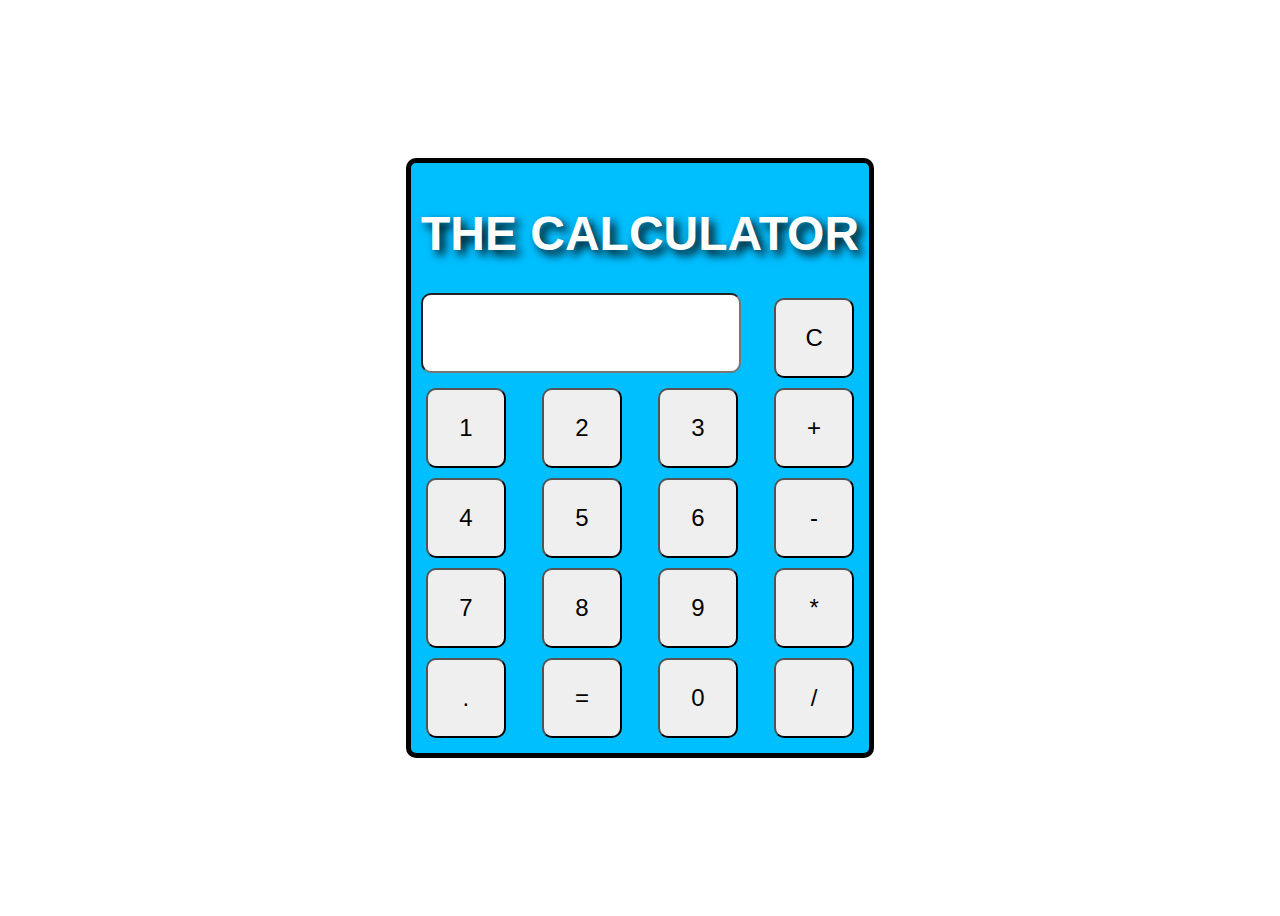
<file: index.html>
<!DOCTYPE html>
<html lang="en">
  <head>
    <meta charset="UTF-8" />
    <meta http-equiv="X-UA-Compatible" content="IE=edge" />
    <meta name="viewport" content="width=device-width, initial-scale=1.0" />
    <title>theCalculator</title>
    <link rel="stylesheet" href="/styles.css" />

    <script>
      function c() {
        document.getElementById("input").value = "";
      }
      function add(oper) {
        document.getElementById("input").value += oper;
      }
      function result() {
        let val2 = document.getElementById("input").value;
        document.getElementById("input").value = eval(val2);
      }
    </script>
  </head>
  <body>
    <div class="container">
      <div class="calc">
        <h1>THE CALCULATOR</h1>
        <div class="ib">
          <input id="input" type="number" />
          <button onclick="c()">C</button>
        </div>
        <div class="ib">
          <button onclick="add('1')">1</button>
          <button onclick="add('2')">2</button>
          <button onclick="add('3')">3</button>
          <button value="+" onclick="add('+')">+</button>
        </div>
        <div class="ib">
          <button onclick="add('4')">4</button>
          <button onclick="add('5')">5</button>
          <button onclick="add('6')">6</button>
          <button value="-" onclick="add('-')">-</button>
        </div>
        <div class="ib">
          <button onclick="add('7')">7</button>
          <button onclick="add('8')">8</button>
          <button onclick="add('9')">9</button>
          <button value="*" onclick="add('*')">*</button>
        </div>
        <div class="ib">
          <button onclick="add('.')">.</button>
          <button onclick="result()">=</button>
          <button onclick="add('0')">0</button>
          <button onclick="add('/')">/</button>
        </div>
      </div>
    </div>
  </body>
</html>
</file>
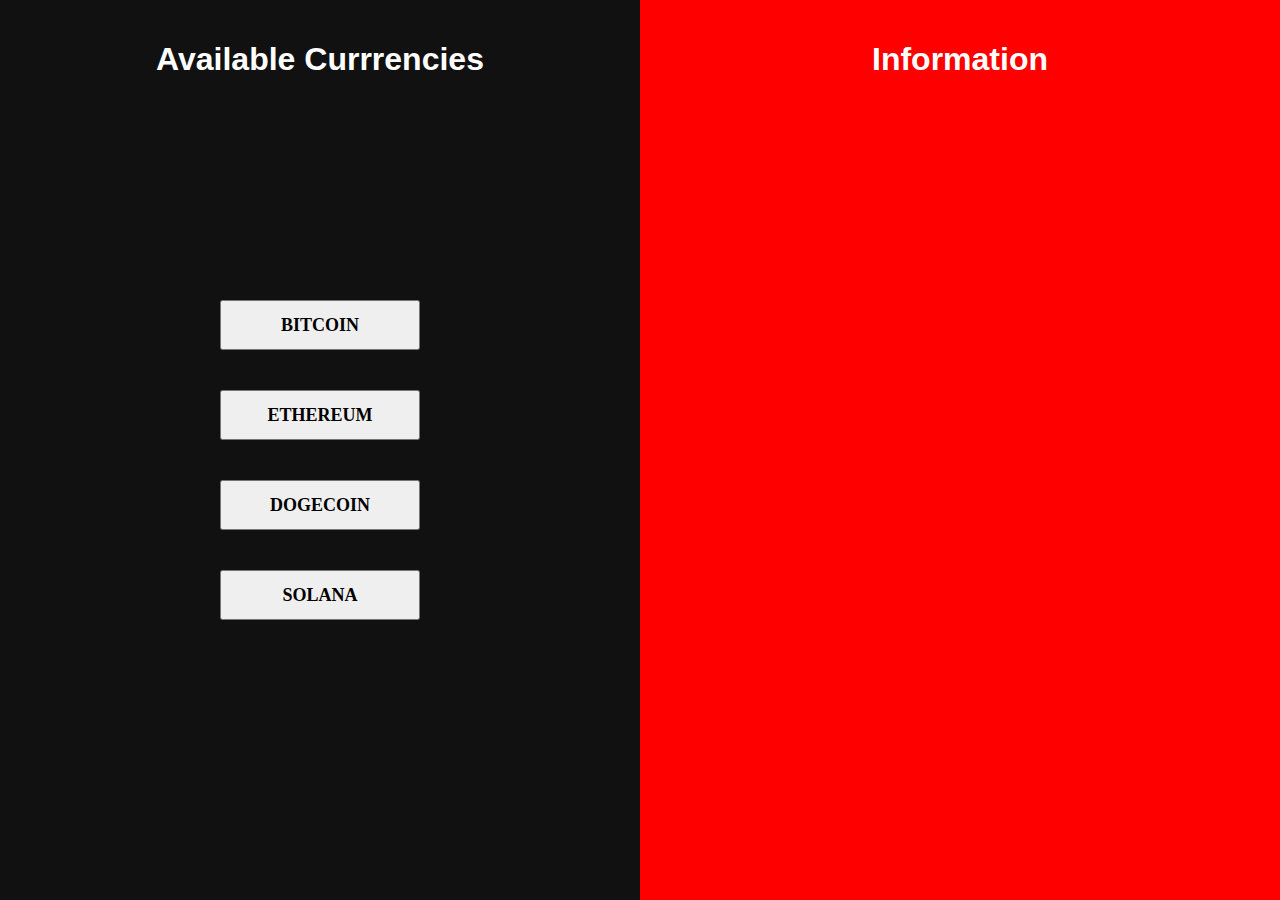
<file: src/crypto.html>
<!DOCTYPE html>
<html>
<head>
<meta name="viewport" content="width=device-width, initial-scale=1">
<style>
body {
  font-family: Arial;
  color: white;
}

.split {
  height: 100%;
  width: 50%;
  position: fixed;
  z-index: 1;
  top: 0;
  overflow-x: hidden;
  padding-top: 20px;
}

.left {
  left: 0;
  background-color: #111;
}

.right {
  right: 0;
  background-color: red;
}

.centered {
  position: absolute;
  top: 50%;
  left: 50%;
  transform: translate(-50%, -50%);
  text-align: center;
}

.centered img {
  width: 150px;
  border-radius: 50%;
}
button{
    font-weight: bold;
    font-family: 'Times New Roman', Times, serif;
    font-size: large;
    width: 200px;
    height: 50px;
    margin: 20px;
}
.p{
    font-size: large;
}
.head{
    text-align: center;
}
</style>
</head>
<script>
    function func1(){
        return "name : BITCOIN \n Price: 5500 \n ";
    }

    function func2(){
        return "name : ETHEREUM \n Price: 5500 \n";
    }

    function func3(){
        return "name : DOGECOIN \n Price: 5500 \n";
    }

    function func4(){
        return "name : SOLANA \n Price: 5500 \n ";
    }
</script>
<body>
    
<div class="split left">
    <h1 class="head">Available Currrencies</h1>
  <div class="centered">
    
    <button onclick="document.getElementById('demo').innerHTML = func1()">BITCOIN</button> <br>
    <button onclick="document.getElementById('demo').innerHTML = func2()">ETHEREUM</button> <br>
    <button onclick="document.getElementById('demo').innerHTML = func3()">DOGECOIN</button><br>
    <button onclick="document.getElementById('demo').innerHTML = func4()">SOLANA</button><br>
  </div>
</div>

<div class="split right">
    <h1 class="head">Information</h1>
  <div class="centered">
    <p class="p" id="demo"></p>
  </div>
</div>
     
</body>
</html>
</file>
<file: styles.css>
* {
  box-sizing: border-box;
}
body {
  font-size: 62.5%;
}
.container {
  height: 100vh;
  display: flex;
  justify-content: center;
  align-items: center;
}
.ib {
  display: flex;
  justify-content: space-between;
}
input {
  padding: 5px;
  height: 5rem;
  width: 20rem;
  border-radius: 10px;
  outline: 0;
  font-size: x-large;
}
button {
  font-size: x-large;
  border-radius: 10px;
  padding: 5px;
  height: 5rem;
  width: 5rem;
  margin: 5px;
}
.calc {
  background-color: deepskyblue;
  padding: 10px;
  border: 5px solid black;
  border-radius: 10px;
}
h1 {
  text-align: center;
  font-family: -apple-system, BlinkMacSystemFont, "Segoe UI", Roboto, Oxygen,
    Ubuntu, Cantarell, "Open Sans", "Helvetica Neue", sans-serif;
  font-size: 3rem;
  color: white;
  text-shadow: 5px 5px 10px black;
}
</file>
